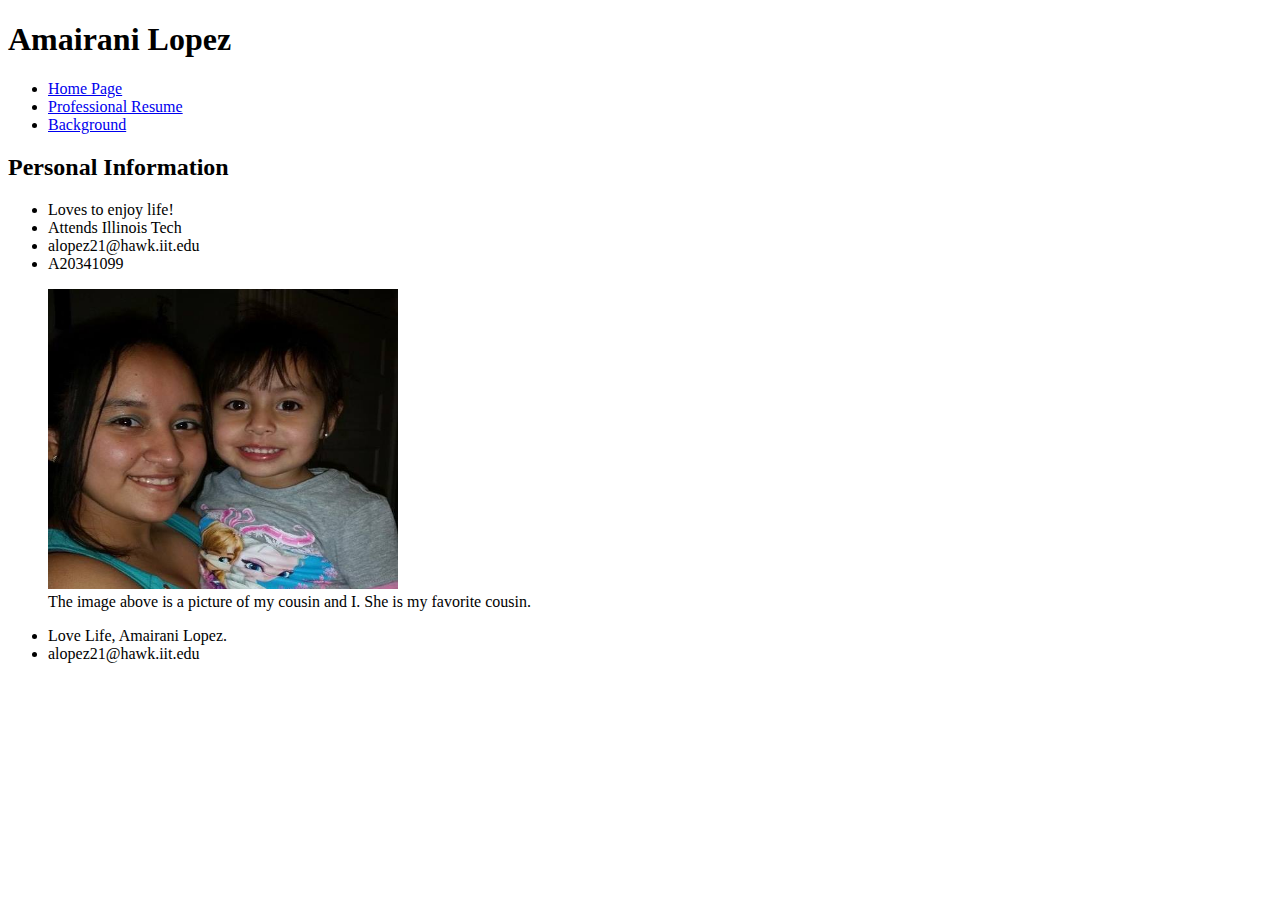
<file: index.html>
<!DOCTYPE html>
<html lang="en" id="index">
  <head>
	<title>Amairani Lopez: Home Page</title>
	<meta charset="utf-8">
	<meta name="viewport"
		  content="width=device-width,initial-scale=1.0,shrink-to-fit=no" /> 
  </head>
  <body>
	<header id="header">
	  <h1>Amairani Lopez</h1>
	    <nav id="navigation">	
		  <ul>
		  	<li><a href="index.html"> Home Page</a></li>
	    	<li><a href="resume/index.html"> Professional Resume</a></li>
			<li><a href="background/index.html"> Background</a></li>
		  </ul>
	    </nav>
	</header>
	<article>
	  <h2>Personal Information</h2>
	      <ul>
			  <li>Loves to enjoy life!</li>
			  <li>Attends Illinois Tech</li>
			  <li>alopez21@hawk.iit.edu</li>
			  <li>A20341099</li>
		  </ul>
	  <figure>			
		<img src="lilcuz.jpg" alt="CousinPic" height=300 width=350>	
		<figcaption>
			The image above is a picture of my cousin and I. She is my favorite cousin.
		</figcaption>
	  </figure>	
	</article>
	<footer id="footer">
		  <ul>
			<li>Love Life, Amairani Lopez.</li>
			<li>alopez21@hawk.iit.edu</li>
		  </ul>
	</footer>
  </body>
</html>
</file>
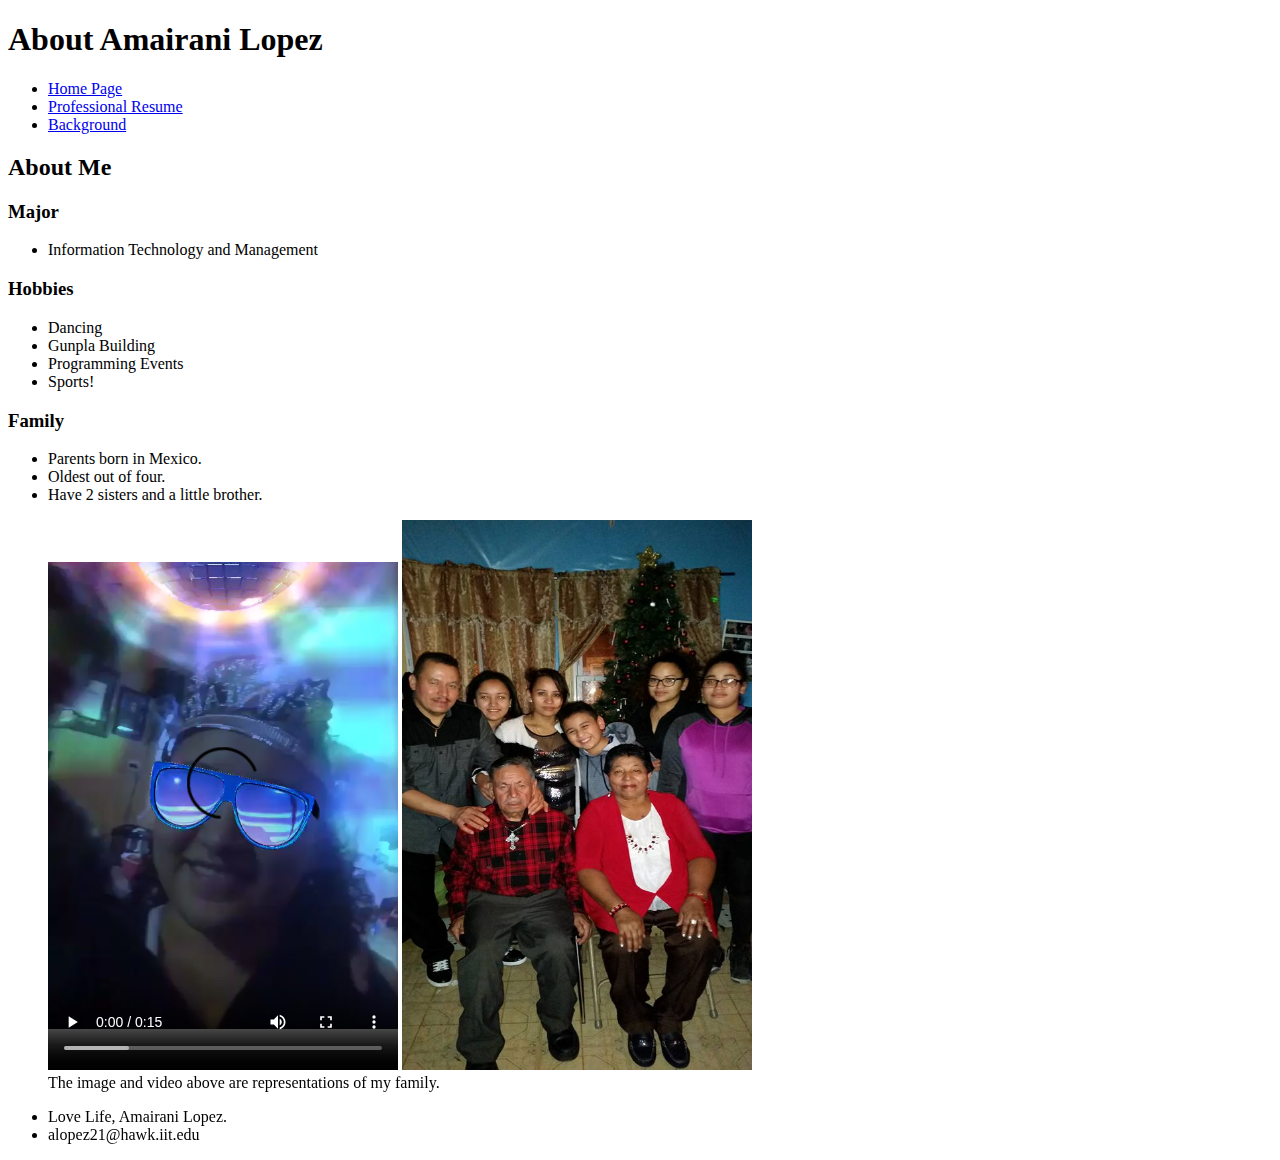
<file: background/index.html>
<!DOCTYPE html> 
<html lang="en" id= "background"> 
  <head>
	<title> Amairani Lopez: Background </title> 
	<meta charset="utf-8">
	<meta name="viewport"
		  content="width=device-width,initial-scale=1.0,shrink-to-fit=no" /> 
  </head>
  <body>
	<header id="header">
	  <h1>About Amairani Lopez</h1>
	    <nav id="navigation">	
		  <ul>
		  	<li><a href="../index.html"> Home Page</a></li>
			<li><a href="../resume/index.html"> Professional Resume</a></li>
			<li><a href="../background/index.html"> Background</a></li>			
		  </ul>
	    </nav>
	</header>
	<article>
      <h2>About Me </h2>
	</article>
	<article>
	  <h3>Major</h3>
   		<ul>
		  <li> Information Technology and Management</li>
		</ul>
	</article>
	<article>
	  <h3>Hobbies</h3>
		<ul>
		  <li>Dancing</li>
		  <li> Gunpla Building </li>
		  <li> Programming Events</li>
		  <li> Sports! </li>
		</ul>
	</article>
	<article>
	  <h3>Family</h3>
		<ul>
		  <li> Parents born in Mexico. </li>
		  <li> Oldest out of four. </li> 
		  <li> Have 2 sisters and a little brother. </li>
	   </ul>	
	</article>
	<figure>			
		<video width="350" height="550" controls>
		  <source src="famvid.mp4" alt= "Familyvid" type="video/mp4">	
		</video>
		<img src="family.jpg" alt="Familypic" height=550 width=350>
		<figcaption>
			The image and video above are representations of my family.
		</figcaption>
    </figure>	
	<footer id="footer">
 	    <ul>
		  <li>Love Life, Amairani Lopez.</li>
		  <li>alopez21@hawk.iit.edu</li>
		</ul>
	</footer>
  </body>		
</html>
</file>
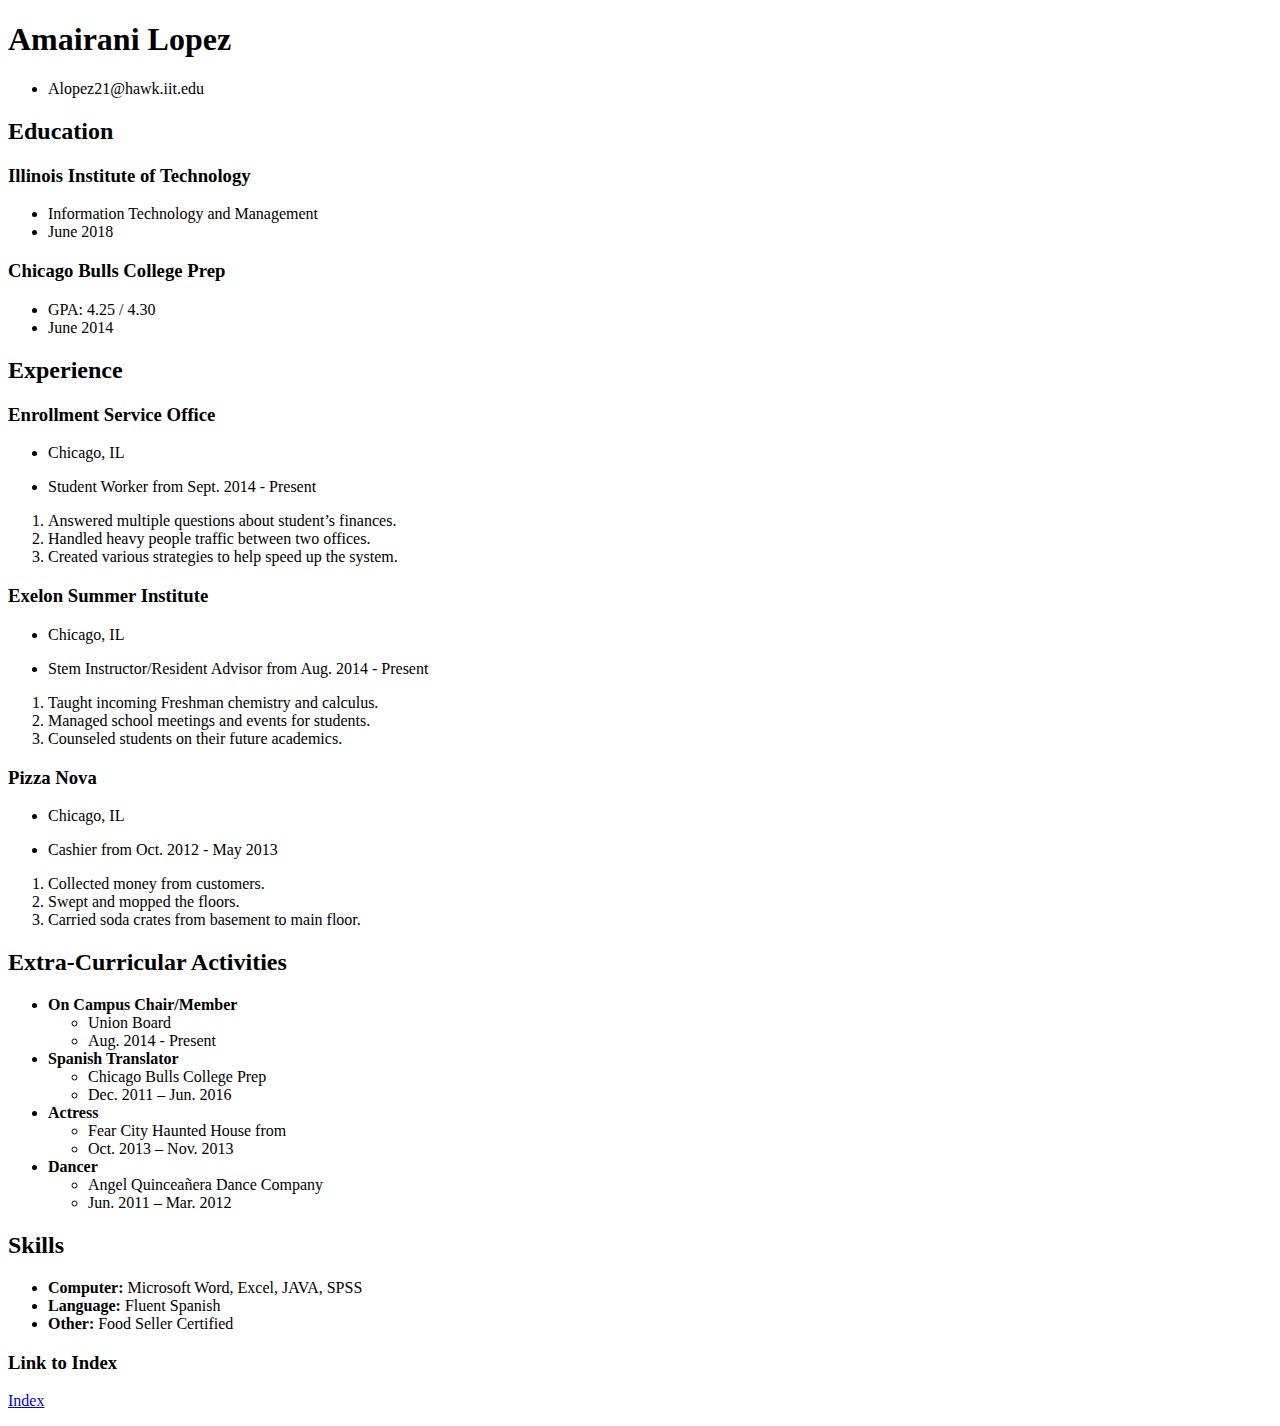
<file: resume/index.html>
<!doctype html> 
<html lang="en"> 
<meta charset="utf-8"> 
<title> Professional Resume</title>
	<h1> Amairani Lopez </h1>
		<ul><li>Alopez21@hawk.iit.edu </li></ul>
	<h2>Education</h2>
		<h3>Illinois Institute of Technology</h3>
			<ul><li>Information Technology and Management </li>
				<li>June 2018</li> 
			</ul>	
		<h3>Chicago Bulls College Prep</h3>
			<ul><li>GPA: 4.25 / 4.30 </li>
				<li>June 2014</li>
			</ul>
	<h2>Experience</h2>
		<h3><b>Enrollment Service Office</b></h3> 
				<ul><li>Chicago, IL</li></ul>
				<ul><li>Student Worker from Sept. 2014 - Present </li></ul>
				<ol><li>Answered multiple questions about student’s finances.</li>
					<li> Handled heavy people traffic between two offices. </li>
					<li> Created various strategies to help speed up the system.</li>
				</ol>
		<h3><b>Exelon Summer Institute</b></h3>
				<ul><li>Chicago, IL</li></ul>
				<ul><li>Stem Instructor/Resident Advisor from Aug. 2014 - Present</li></ul>
				<ol><li>Taught incoming Freshman chemistry and calculus. </li>
					<li> Managed school meetings and events for students.</li>
					<li> Counseled students on their future academics.</li>
				</ol>
		<h3><b>Pizza Nova</b></h3> 
				<ul><li>Chicago, IL</li></ul>
				<ul><li>Cashier from Oct. 2012 - May 2013</li></ul>
				<ol><li>Collected money from customers. </li>
					<li> Swept and mopped the floors.</li>
					<li> Carried soda crates from basement to main floor.</li>
				</ol>	
	<h2>Extra-Curricular Activities</h2>
		<ul>
			<li><b>On Campus Chair/Member</b> 
				<ul><li>Union Board </li></ul>
				<ul><li>Aug. 2014 - Present </li></ul>
			</li>
			<li><b>Spanish Translator</b> 
				<ul><li>Chicago Bulls College Prep </li></ul> 
				<ul><li>Dec. 2011 – Jun. 2016 </li></ul>
			</li>
			<li><b>Actress</b> 
				<ul><li>Fear City Haunted House from </li></ul>
				<ul><li>Oct. 2013 – Nov. 2013 </li></ul>
			</li> 
			<li><b>Dancer</b> 
				<ul><li>Angel Quinceañera Dance Company</li></ul>  
				<ul><li>Jun. 2011 – Mar. 2012 </li></ul> 
			</li>
		</ul>
	<h2>Skills</h2>
		<ul><li> <b>Computer:</b> Microsoft Word, Excel, JAVA, SPSS </li>
			<li> <b>Language:</b> Fluent Spanish </li>
			<li> <b> Other:</b> Food Seller Certified </li> 
		</ul>	

		<h3>Link to Index</h3>
			<p>
				<a href="index.html"> Index</a>
			</p>
</file>
